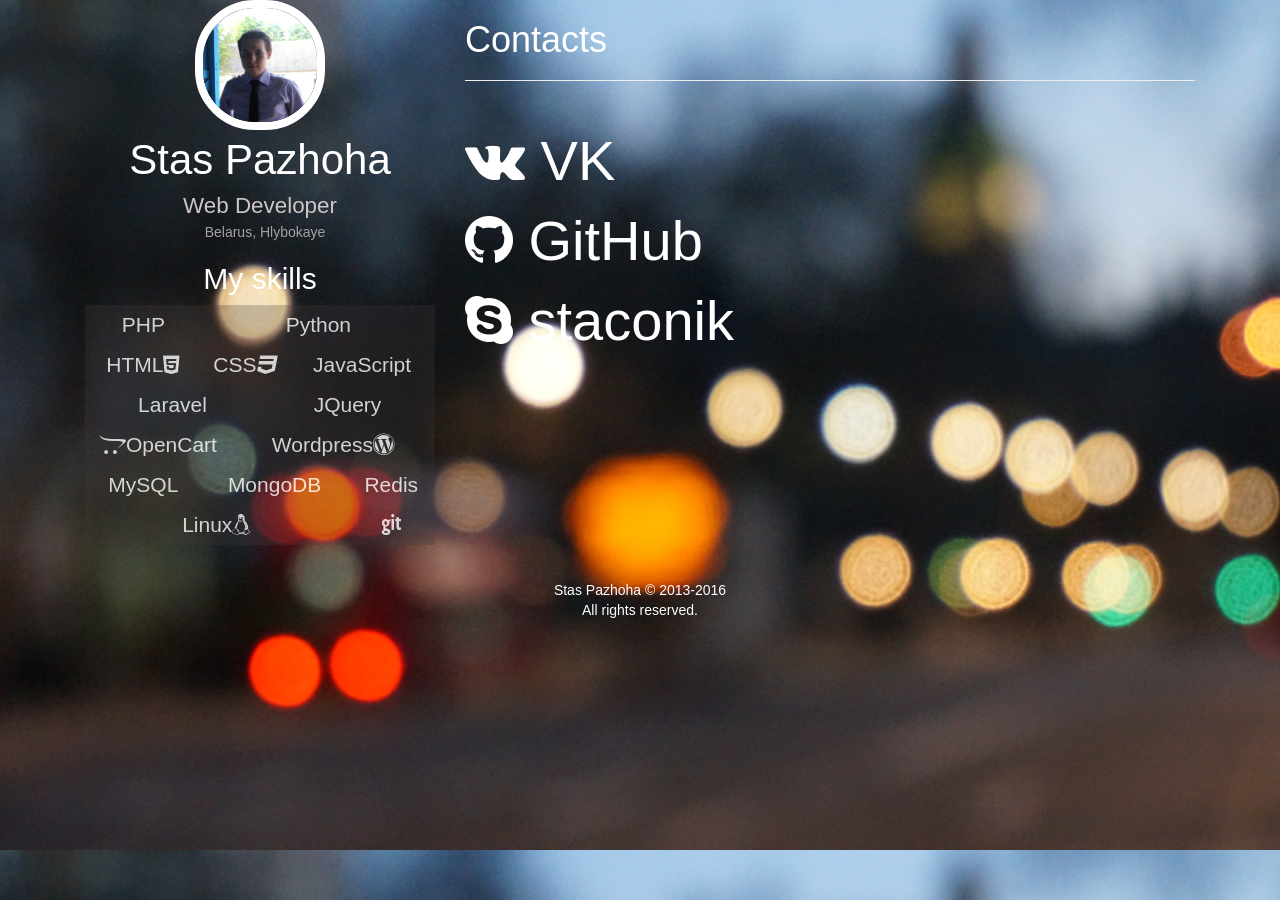
<file: index.html>
<!DOCTYPE html>
<head>
<meta http-equiv="Content-Type" content="text/html; charset=utf-8"> 
<title>Stas Pazhoha - Web Developer</title>
<link href='styles/bootstrap.css' rel='stylesheet' type='text/css'>
<link href='styles/my.css' rel='stylesheet' type='text/css'>
<link rel="stylesheet" href="https://maxcdn.bootstrapcdn.com/font-awesome/4.5.0/css/font-awesome.min.css">
</head>
<body>
  <div class="container">
  	<div class="row">
  		<div class="col-sm-12">
  			<div class="col-sm-4">
			    <div class="avatar"><img class="avatar_img" src="images/photo.jpg"></img></div>
			    <div class="name">Stas Pazhoha</div>
			    <div class="description">Web Developer</div>
			    <div class="geo">Belarus, Hlybokaye</div>
			    <div class="skills">
			    	<h2 style="color:white;text-align:center;">My skills</h2>
			      <div class="col-sm-4 skill">PHP</div>
			      <div class="col-sm-8 skill">Python</div>
			      <!--iii-->
			      <div class="col-sm-4 skill">HTML<i class="fa fa-html5"></i></div>
			      <div class="col-sm-3 skill">CSS<i class="fa fa-css3"></i></div>
			      <div class="col-sm-5 skill">JavaScript</div>
			      <!--iii-->
			      <div class="col-sm-6 skill">Laravel</div>
			      <div class="col-sm-6 skill">JQuery</div>
			      <!--iii-->
			      <div class="col-sm-5 skill"><i class="fa fa-opencart"></i>OpenCart</div>
			      <div class="col-sm-7 skill">Wordpress<i class="fa fa-wordpress"></i></div>
			      <!--iii-->
			      <div class="col-sm-4 skill">MySQL</div>
			      <div class="col-sm-5 skill">MongoDB</div>
			      <div class="col-sm-3 skill">Redis</div>
			      <!--iii-->
			      <div class="col-sm-9 skill">Linux<i class="fa fa-linux"></i></div>
			      <div class="col-sm-3 skill"><i class="fa fa-git"></i></div>
			    </div>
		    </div>
		    <div class="col-sm-8">
		      <h1 style="color:white;">Contacts</h1>
		      <hr>
		      <br>
		      <div>
		        <div><a class="icon" href="https://vk.com/stas_whites" target="_blank"><i class="fa fa-vk"></i> VK</a></div>
						<div><a class="icon" href="https://github.com/StacoNiK" target="_blank"><i class="fa fa-github"></i> GitHub</a></div>
						<div class="icon"><i class="fa fa-skype"></i> staconik</div>
		      </div>
		    </div>
		  </div>
	  </div>
  </div>
	<div class="footer">
    <div>
      Stas Pazhoha © 2013-2016
      <br>
      All rights reserved.
    </div>
  </div>
</body>
</html>
</file>
<file: styles/my.css>
body {
	background-image: url('../images/background2.jpg');
	background-size: cover;
}

.center-block{
	min-width: 400px;
	width: 90%;
	margin: 0 auto;
	background: #F4F4F4;
	opacity:0.8;
	padding:20px;
	margin-top:5px;
}

.name{
	font-size: 3em;
	text-align: center;
	color: white;
}

.description{
	color: #CCC7C7;
	font-size: 1.6em;
	text-align: center;
}

.skills{
	font-size: 1.5em;
	color: white;
	margin-top: 20px;
}

.skill {
	background: rgba(68, 59, 59, 0.34);
	text-align: center;
	opacity: 0.8;
	padding:5px;
}

.footer{
	margin-top: 20px;
	color: white;
	text-align: center;
	padding-top: 15px;
	padding-bottom: 30px;
}

.geo{
	font-size: 1em;
	color: #A2A2A2;
	margin-left:10px;
	text-align: center;
}

.avatar{
	margin: 0 auto;
	width: 130px;
}

.avatar_img{
	width: 130px;
	height: 130px;
	border-radius: 60px;
	border: 8px solid white;
}

.icon {
	color: white;
	font-size: 4em;
	text-decoration: none;
}

.icon:hover {
	color: #EFDFDF;
	text-decoration: none;
}

.large-text {
	font-size:2em;
	color:white;
}
</file>
